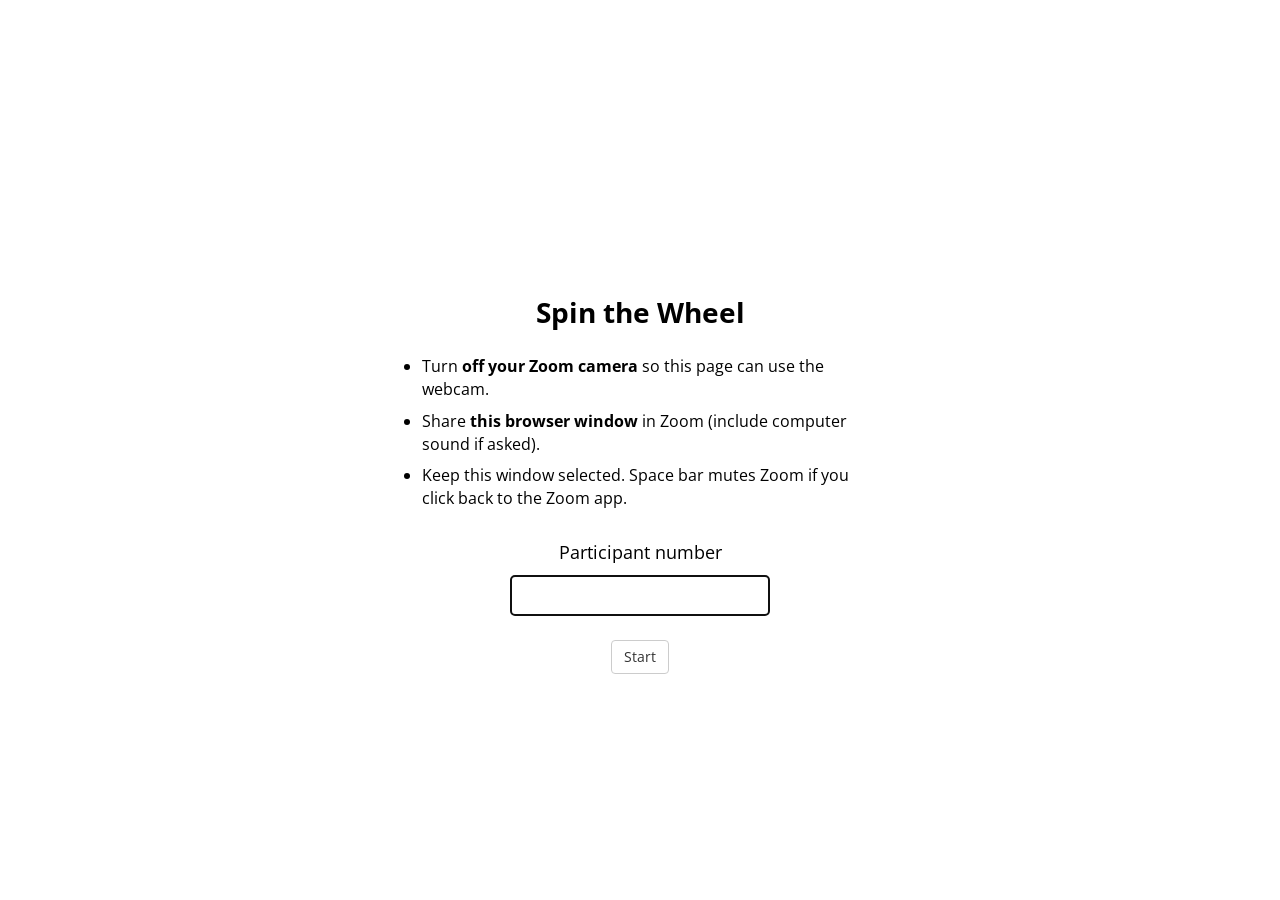
<file: index.html>
<!DOCTYPE html>
<html>
<head>
  <script src="./jsFiles/jspsych.js"></script>
  <script src="./jsFiles/webgazer.js"></script>
  <script src="./jsFiles/extension-webgazer.js"></script>
  <script src="./jsFiles/plugin-webgazer-init-camera.js"></script>
  <script src="./jsFiles/plugin-webgazer-calibrate.js"></script>
  <script src="./jsFiles/plugin-webgazer-validate.js"></script>
  <script src="./jsFiles/utils.js"></script>
  <script src="./jsFiles/plugin-canvas-button-response.js"></script>
  <script src="./jsFiles/plugin-html-keyboard-response.js"></script>
  <script src="./jsFiles/plugin-survey-likert.js"></script>
  <script src="./jsFiles/plugin-survey-text.js"></script>
  <script src="./jsFiles/plugin-instructions.js"></script>
  <script src="./jsFiles/plugin-external-html.js"></script>
  <script src="./jsFiles/plugin-html-button-response.js"></script>
  <script type="module">
    import { FaceLandmarker, FilesetResolver } from "./jsFiles/mediapipe/vision_bundle.mjs";
    window.mpFaceLandmarker = { FaceLandmarker, FilesetResolver };
  </script>
  <script src="./jsFiles/iris-tracker.js"></script>
  <link href="./css/jspsych.css" rel="stylesheet" type="text/css"></link>
  <title>Spinner</title>
</head>
  <body>
      <script src="./jsFiles/exp.js"></script>
  </body>
</html>
</file>
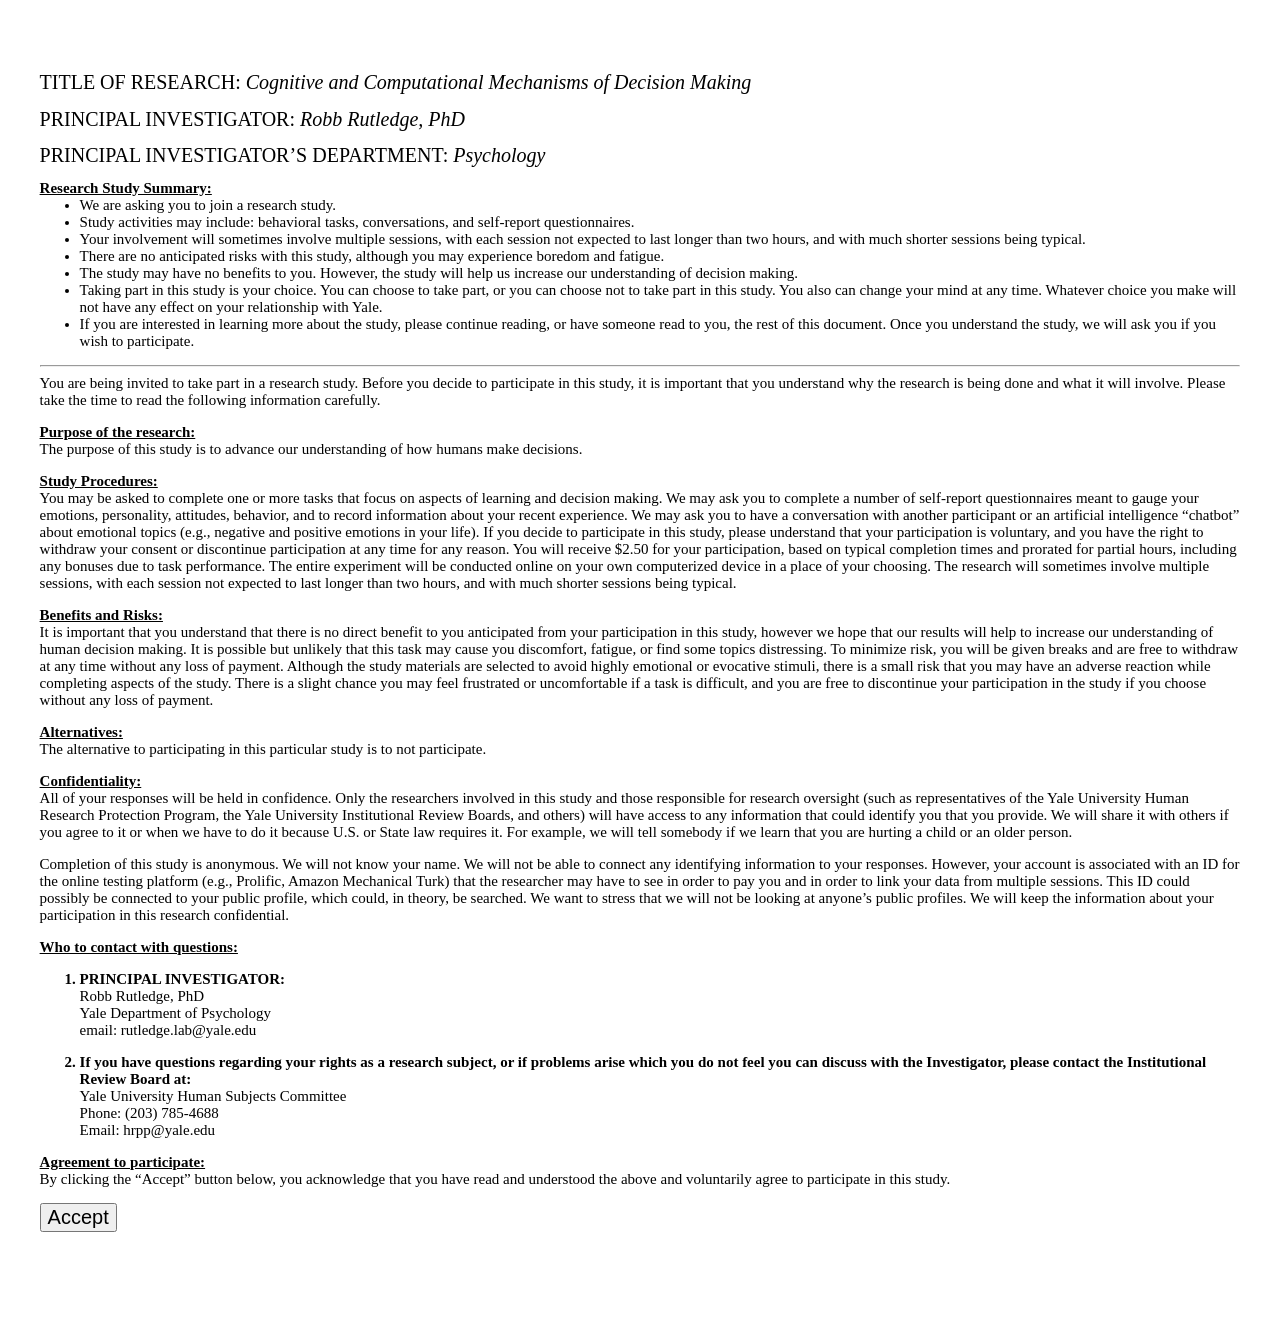
<file: html/consent.html>
<!DOCTYPE html>
<html>
<head>
	<title>Consent Form</title>
</head>
<body>

<div class="consent-content">
	<h1>TITLE OF RESEARCH: <em>Cognitive and Computational Mechanisms of Decision Making</em></h1>
	<h1>PRINCIPAL INVESTIGATOR: <em>Robb Rutledge, PhD</em></h1>
	<h1>PRINCIPAL INVESTIGATOR’S DEPARTMENT: <em>Psychology</em></h1>

	<h2>Research Study Summary:</h2>
	<ul>
		<li>We are asking you to join a research study.</li>
		<li>Study activities may include: behavioral tasks, conversations, and self-report questionnaires.</li>
		<li>Your involvement will sometimes involve multiple sessions, with each session not expected to last longer than two hours, and with much shorter sessions being typical.</li>
		<li>There are no anticipated risks with this study, although you may experience boredom and fatigue.</li>
		<li>The study may have no benefits to you. However, the study will help us increase our understanding of decision making.</li>
		<li>Taking part in this study is your choice. You can choose to take part, or you can choose not to take part in this study. You also can change your mind at any time. Whatever choice you make will not have any effect on your relationship with Yale.</li>
		<li>If you are interested in learning more about the study, please continue reading, or have someone read to you, the rest of this document. Once you understand the study, we will ask you if you wish to participate.</li>
	</ul>

	<hr>

	<p>You are being invited to take part in a research study. Before you decide to participate in this study, it is important that you understand why the research is being done and what it will involve. Please take the time to read the following information carefully.</p>

	<h2>Purpose of the research:</h2>
		<p>The purpose of this study is to advance our understanding of how humans make decisions.</p>

	<h2>Study Procedures:</h2>
		<p>You may be asked to complete one or more tasks that focus on aspects of learning and decision making. We may ask you to complete a number of self-report questionnaires meant to gauge your emotions, personality, attitudes, behavior, and to record information about your recent experience. We may ask you to have a conversation with another participant or an artificial intelligence “chatbot” about emotional topics (e.g., negative and positive emotions in your life). If you decide to participate in this study, please understand that your participation is voluntary, and you have the right to withdraw your consent or discontinue participation at any time for any reason. You will receive $2.50 for your participation, based on typical completion times and prorated for partial hours, including any bonuses due to task performance. The entire experiment will be conducted online on your own computerized device in a place of your choosing. The research will sometimes involve multiple sessions, with each session not expected to last longer than two hours, and with much shorter sessions being typical.</p>

	<h2>Benefits and Risks:</h2>
		<p>It is important that you understand that there is no direct benefit to you anticipated from your participation in this study, however we hope that our results will help to increase our understanding of human decision making. It is possible but unlikely that this task may cause you discomfort, fatigue, or find some topics distressing. To minimize risk, you will be given breaks and are free to withdraw at any time without any loss of payment. Although the study materials are selected to avoid highly emotional or evocative stimuli, there is a small risk that you may have an adverse reaction while completing aspects of the study. There is a slight chance you may feel frustrated or uncomfortable if a task is difficult, and you are free to discontinue your participation in the study if you choose without any loss of payment.</p>

	<h2>Alternatives:</h2>
		<p>The alternative to participating in this particular study is to not participate.</p>

	<h2>Confidentiality:</h2>
		<p>All of your responses will be held in confidence. Only the researchers involved in this study and those responsible for research oversight (such as representatives of the Yale University Human Research Protection Program, the Yale University Institutional Review Boards, and others) will have access to any information that could identify you that you provide. We will share it with others if you agree to it or when we have to do it because U.S. or State law requires it. For example, we will tell somebody if we learn that you are hurting a child or an older person.</p>

		<p>Completion of this study is anonymous. We will not know your name. We will not be able to connect any identifying information to your responses. However, your account is associated with an ID for the online testing platform (e.g., Prolific, Amazon Mechanical Turk) that the researcher may have to see in order to pay you and in order to link your data from multiple sessions. This ID could possibly be connected to your public profile, which could, in theory, be searched. We want to stress that we will not be looking at anyone’s public profiles. We will keep the information about your participation in this research confidential.</p>

	<h2>Who to contact with questions:</h2>
		<p>
			<ol start="1">
			  <li>PRINCIPAL INVESTIGATOR:</li>
			</ol>
			<p style="padding-left: 40px">
				Robb Rutledge, PhD<br>
				Yale Department of Psychology<br>
				email: rutledge.lab@yale.edu
			</p>

			<ol start="2">
			  <li>If you have questions regarding your rights as a research subject, or if problems arise which you do not feel you can discuss with the Investigator, please contact the Institutional Review Board at:</li>
			</ol>
			<p style="padding-left: 40px">
				Yale University Human Subjects Committee<br>
				Phone: (203) 785-4688<br>
				Email: hrpp@yale.edu
			</p>
		</p>

	<h2>Agreement to participate:</h2>
	<p>By clicking the “Accept” button below, you acknowledge that you have read and understood the above and voluntarily agree to participate in this study.</p>

    <button type="submit" name="subj_consent" value=1 id="advance">Accept</button>

</div>
</body>

<style type="text/css">

h1 {
	font-size: 20px;
	font-weight: normal;
	margin-bottom: 0;
}

h2 {
	font-size: 15px;
	font-weight: bold;
	text-decoration: underline;
	margin-bottom: 0;
}

p {
	font-size: 15px;
	margin-top: 0;
}

ul {
	font-size: 15px;
	margin-top: 0;
}

ol {
	font-size: 15px;
	font-weight: bold;
	margin-bottom: 0;
}

button {
	font-size: 20px;
}

.consent-content {
  max-width: 95%;
  /* this is mainly an IE 10-11 fix */
  text-align: left;
  padding-top: 50px;
  padding-bottom: 100px;
  margin: auto;
  /* this is for overflowing content */
}

</style>
</html>
</file>
